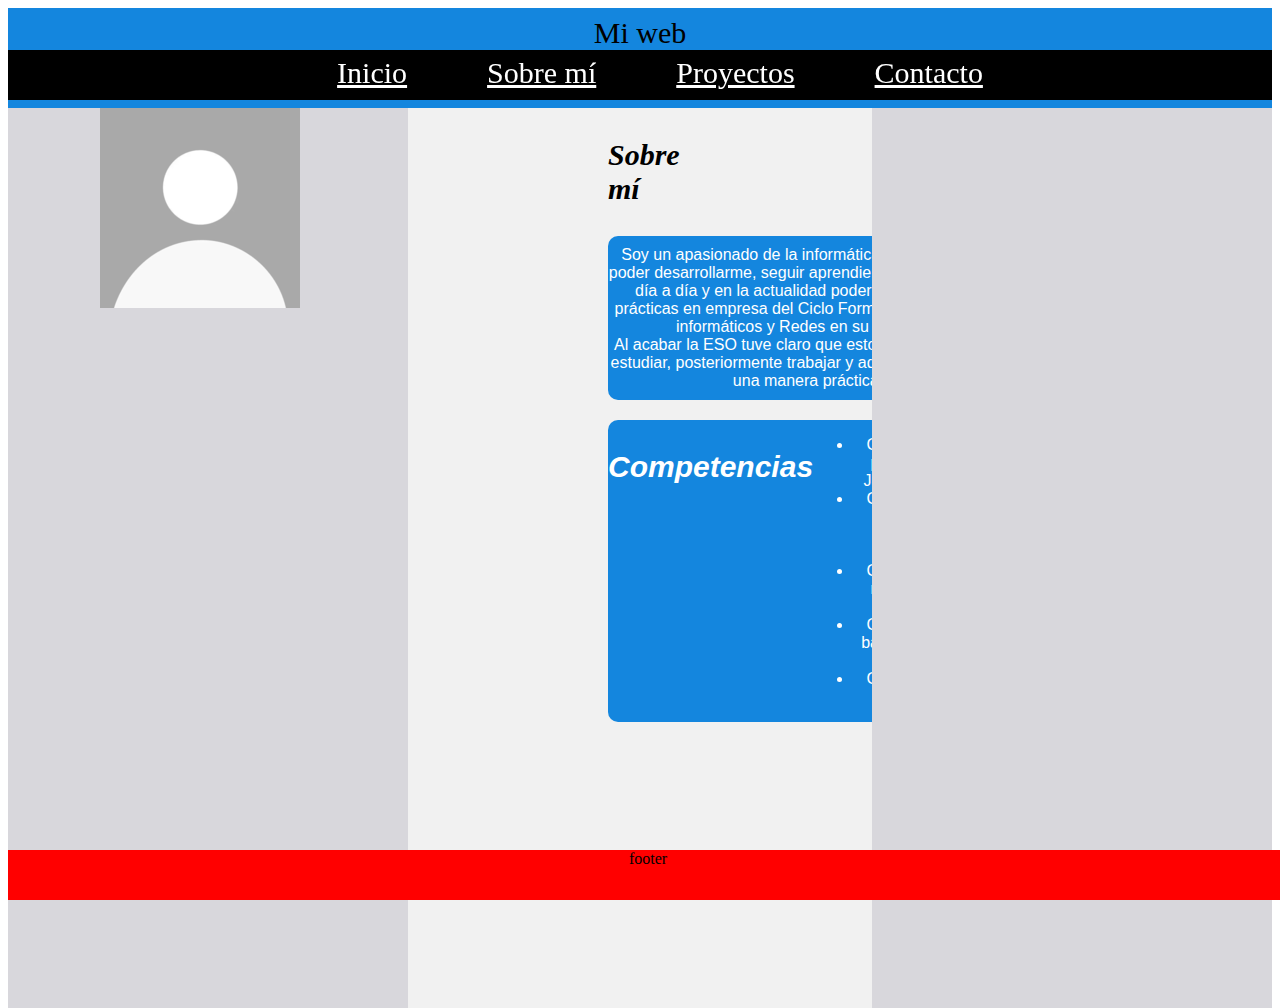
<file: index.html>
<!DOCTYPE html>
<html lang="en">

<head>
    <meta charset="UTF-8">
    <meta name="viewport" content="width=device-width, initial-scale=1.0">
    <title>Document</title>
    <link rel="stylesheet" href="estilos.css">
    <style>

    </style>
</head>

<body>
    <div class="grid">
        <div class="header">Mi web
            <div class="menu">
                <ul class="menu">
                    <li class="links"><a href="index.html">Inicio</a></li>
                    <li class="links"><a href="index.html">Sobre mí</a></li>
                    <li class="links"><a href="index.html">Proyectos</a></li>
                    <li class="links"><a href="index.html">Contacto</a></li>
                </ul>
            </div>
        </div>
        <div class="izq"></div>
        <div class="dere"></div>
        <div class="centro">
            <div class="pic">
                <img src="pic.png">
            </div>

            <div class="item_izq">
                <p class="titulos">Sobre mí</p>
                <p class="aboutme">Soy un apasionado de la informática y mi objetivo es poder desarrollarme, seguir
                    aprendiendo en este campo día a día y en la actualidad poder desarrollar mis prácticas en empresa
                    del
                    Ciclo Formativo de Sistemas informáticos y Redes en su empresa. <br>Al acabar la ESO tuve claro que
                    esto
                    era
                    lo que quería estudiar, posteriormente trabajar y además aprender de una manera práctica.
                </p>
            </div>

            <div class="item_dere">
                <p class="titulos">Competencias</p>
                <ul>
                    <li>Conocimientos en programación en Java, C# y Python.</li>
                    <li>Conocimientos en diseño web con HTML, CSS y JavaScript.</li>
                    <li>Conocimientos en redes y sistemas operativos.</li>
                    <li>Conocimientos en bases de datos con SQL.</li>
                    <li>Conocimientos en ofimática.</li>
                </ul>

            </div>
        </div>
    </div>
    <div class="footer">footer</div>
    </div>
</body>

</html>
</file>
<file: estilos.css>
.grid {
    display: grid;
    grid-template-columns: 400px 1fr 400px;
    grid-template-rows: auto 1fr auto;
    width: 100%;
    height: 100vh;
    grid-template-areas:
        "header header header"
        "izq centro dere"
        "footer footer footer";
}

.header {
    grid-column: 1/4;
    grid-row: 1/2;
    background-color: #1486DE;
    height: 100px;
    text-align: center;
    align-content: center;
    font-size: 30px;
    display: fixed;
}

.izq {
    background-color: rgb(216, 215, 220);
    grid-column: 1/2;
    grid-row: 2/3;
    width: 400px;
    height: 100%;
    position: sticky;
    top: 0;
}

.dere {
    background-color: rgb(216, 215, 220);
    grid-column: 3/4;
    grid-row: 2/3;
    width: 400px;
    height: 100%;
    position: sticky;
    top: 0;
}

.centro {
    background-color: rgb(241, 241, 241);
    grid-column: 2/3;
    grid-row: 2/3;
    padding-left: 200px;
    padding-right: 200px;
    overflow-y: auto;
    height: calc(100vh - 100px);
    height: 100vh;

}



.aboutme {
    padding-bottom: 600px;
    background-color: #1486DE;
    width: 400px;
    text-align: center;
    border-radius: 10px;
    color: white;
    font-family: 'Segoe UI', Tahoma, Geneva, Verdana, sans-serif;
    padding-top: 10px;
    padding-bottom: 10px;
    top: 150px;
    left: 400px;
    word-wrap: break-word;
    margin: 0 auto;
}


.item_dere {
    display: flex;
    justify-content: end;
    background-color: #1486DE;
    width: 400px;
    text-align: center;
    border-radius: 10px;
    color: white;
    font-family: 'Segoe UI', Tahoma, Geneva, Verdana, sans-serif;
    margin: 20px auto;
}



.item_iq {
    display: flex;
    background-color: #1486DE;
    width: 400px;
    text-align: center;
    border-radius: 10px;
    color: white;
    font-family: 'Segoe UI', Tahoma, Geneva, Verdana, sans-serif;
    margin: 20px auto;
    justify-content: start;
}



.titulos {
    font-size: 30px;
    font-style: oblique;
    font-weight: bold;
    justify-content: center;
}

.pic {
    width: 200px;
    height: 200px;
    position: absolute;
    left: 100px;
}

.menu {
    width: 100%;
    height: 50px;
    display: flex;
    justify-content: center;
    background-color: black;
    color: white;
    align-items: center;


}

.links {
    list-style-type: none;
    font-size: 30px;
    color: white;
    padding-left: 40px;
    padding-right: 40px;
    padding-bottom: 10px;
    position: sticky;
    top: 150px;
}

a {
    color: white;
}

.footer {
    background-color: red;
    grid-column: 1/4;
    grid-row: 3/4;
    width: 100%;
    height: 50px;
    text-align: center;
    position: fixed;
    bottom: 0;
}
</file>
